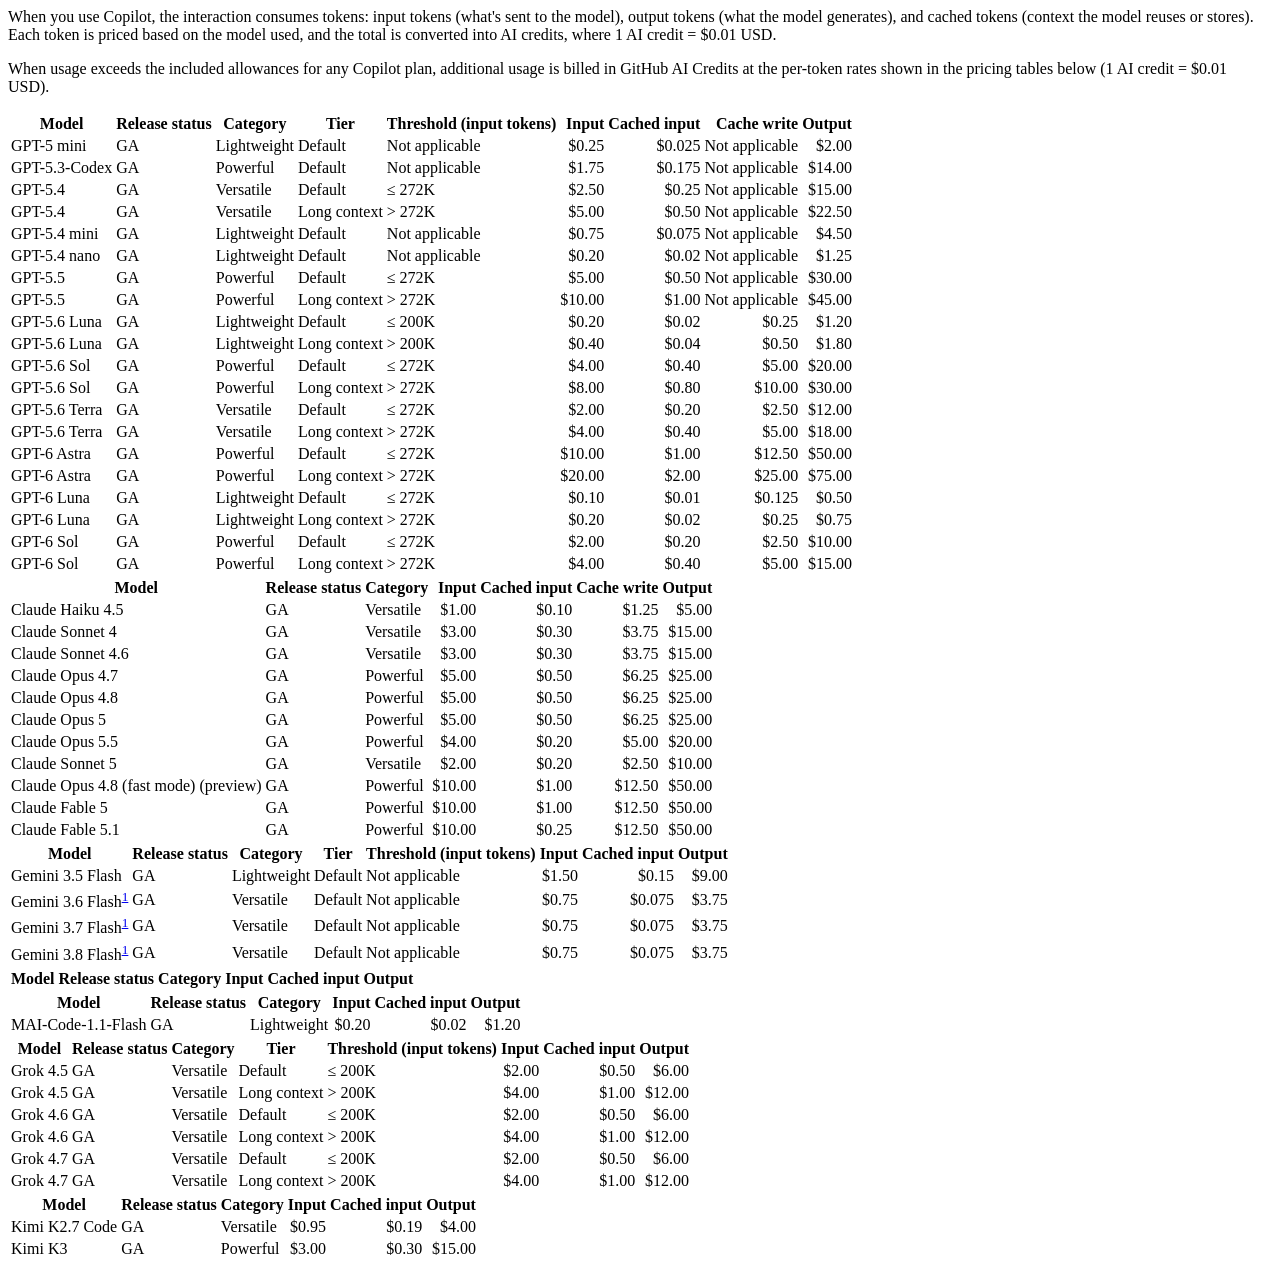
<file: tests/fixtures/copilot-models-and-pricing.html>
<!-- trimmed to the AI-credit statement and the pricing tables; fetched 2026-09-22 from
     https://docs.github.com/en/copilot/reference/copilot-billing/models-and-pricing -->
<html><body>
<p>When you use Copilot, the interaction consumes tokens: input tokens (what&#x27;s sent to the model), output tokens (what the model generates), and cached tokens (context the model reuses or stores). Each token is priced based on the model used, and the total is converted into AI credits, where 1 AI credit = $0.01 USD.</p>
<p>When usage exceeds the included allowances for any Copilot plan, additional usage is billed in GitHub AI Credits at the per-token rates shown in the pricing tables below (1 AI credit = $0.01 USD).</p>
<table aria-labelledby="openai"><thead><tr><th scope="col">Model</th><th scope="col">Release status</th><th scope="col">Category</th><th scope="col">Tier</th><th scope="col">Threshold (input tokens)</th><th scope="col" style="text-align:right">Input</th><th scope="col" style="text-align:right">Cached input</th><th scope="col" style="text-align:right">Cache write</th><th scope="col" style="text-align:right">Output</th></tr></thead><tbody><tr><td>GPT-5 mini</td><td>GA</td><td>Lightweight</td><td>Default</td><td>Not applicable</td><td style="text-align:right">$0.25</td><td style="text-align:right">$0.025</td><td style="text-align:right">Not applicable</td><td style="text-align:right">$2.00</td></tr><tr><td>GPT-5.3-Codex</td><td>GA</td><td>Powerful</td><td>Default</td><td>Not applicable</td><td style="text-align:right">$1.75</td><td style="text-align:right">$0.175</td><td style="text-align:right">Not applicable</td><td style="text-align:right">$14.00</td></tr><tr><td>GPT-5.4</td><td>GA</td><td>Versatile</td><td>Default</td><td>≤ 272K</td><td style="text-align:right">$2.50</td><td style="text-align:right">$0.25</td><td style="text-align:right">Not applicable</td><td style="text-align:right">$15.00</td></tr><tr><td>GPT-5.4</td><td>GA</td><td>Versatile</td><td>Long context</td><td>&gt; 272K</td><td style="text-align:right">$5.00</td><td style="text-align:right">$0.50</td><td style="text-align:right">Not applicable</td><td style="text-align:right">$22.50</td></tr><tr><td>GPT-5.4 mini</td><td>GA</td><td>Lightweight</td><td>Default</td><td>Not applicable</td><td style="text-align:right">$0.75</td><td style="text-align:right">$0.075</td><td style="text-align:right">Not applicable</td><td style="text-align:right">$4.50</td></tr><tr><td>GPT-5.4 nano</td><td>GA</td><td>Lightweight</td><td>Default</td><td>Not applicable</td><td style="text-align:right">$0.20</td><td style="text-align:right">$0.02</td><td style="text-align:right">Not applicable</td><td style="text-align:right">$1.25</td></tr><tr><td>GPT-5.5</td><td>GA</td><td>Powerful</td><td>Default</td><td>≤ 272K</td><td style="text-align:right">$5.00</td><td style="text-align:right">$0.50</td><td style="text-align:right">Not applicable</td><td style="text-align:right">$30.00</td></tr><tr><td>GPT-5.5</td><td>GA</td><td>Powerful</td><td>Long context</td><td>&gt; 272K</td><td style="text-align:right">$10.00</td><td style="text-align:right">$1.00</td><td style="text-align:right">Not applicable</td><td style="text-align:right">$45.00</td></tr><tr><td>GPT-5.6 Luna</td><td>GA</td><td>Lightweight</td><td>Default</td><td>≤ 200K</td><td style="text-align:right">$0.20</td><td style="text-align:right">$0.02</td><td style="text-align:right">$0.25</td><td style="text-align:right">$1.20</td></tr><tr><td>GPT-5.6 Luna</td><td>GA</td><td>Lightweight</td><td>Long context</td><td>&gt; 200K</td><td style="text-align:right">$0.40</td><td style="text-align:right">$0.04</td><td style="text-align:right">$0.50</td><td style="text-align:right">$1.80</td></tr><tr><td>GPT-5.6 Sol</td><td>GA</td><td>Powerful</td><td>Default</td><td>≤ 272K</td><td style="text-align:right">$4.00</td><td style="text-align:right">$0.40</td><td style="text-align:right">$5.00</td><td style="text-align:right">$20.00</td></tr><tr><td>GPT-5.6 Sol</td><td>GA</td><td>Powerful</td><td>Long context</td><td>&gt; 272K</td><td style="text-align:right">$8.00</td><td style="text-align:right">$0.80</td><td style="text-align:right">$10.00</td><td style="text-align:right">$30.00</td></tr><tr><td>GPT-5.6 Terra</td><td>GA</td><td>Versatile</td><td>Default</td><td>≤ 272K</td><td style="text-align:right">$2.00</td><td style="text-align:right">$0.20</td><td style="text-align:right">$2.50</td><td style="text-align:right">$12.00</td></tr><tr><td>GPT-5.6 Terra</td><td>GA</td><td>Versatile</td><td>Long context</td><td>&gt; 272K</td><td style="text-align:right">$4.00</td><td style="text-align:right">$0.40</td><td style="text-align:right">$5.00</td><td style="text-align:right">$18.00</td></tr><tr><td>GPT-6 Astra</td><td>GA</td><td>Powerful</td><td>Default</td><td>≤ 272K</td><td style="text-align:right">$10.00</td><td style="text-align:right">$1.00</td><td style="text-align:right">$12.50</td><td style="text-align:right">$50.00</td></tr><tr><td>GPT-6 Astra</td><td>GA</td><td>Powerful</td><td>Long context</td><td>&gt; 272K</td><td style="text-align:right">$20.00</td><td style="text-align:right">$2.00</td><td style="text-align:right">$25.00</td><td style="text-align:right">$75.00</td></tr><tr><td>GPT-6 Luna</td><td>GA</td><td>Lightweight</td><td>Default</td><td>≤ 272K</td><td style="text-align:right">$0.10</td><td style="text-align:right">$0.01</td><td style="text-align:right">$0.125</td><td style="text-align:right">$0.50</td></tr><tr><td>GPT-6 Luna</td><td>GA</td><td>Lightweight</td><td>Long context</td><td>&gt; 272K</td><td style="text-align:right">$0.20</td><td style="text-align:right">$0.02</td><td style="text-align:right">$0.25</td><td style="text-align:right">$0.75</td></tr><tr><td>GPT-6 Sol</td><td>GA</td><td>Powerful</td><td>Default</td><td>≤ 272K</td><td style="text-align:right">$2.00</td><td style="text-align:right">$0.20</td><td style="text-align:right">$2.50</td><td style="text-align:right">$10.00</td></tr><tr><td>GPT-6 Sol</td><td>GA</td><td>Powerful</td><td>Long context</td><td>&gt; 272K</td><td style="text-align:right">$4.00</td><td style="text-align:right">$0.40</td><td style="text-align:right">$5.00</td><td style="text-align:right">$15.00</td></tr></tbody></table>
<table aria-labelledby="anthropic"><thead><tr><th scope="col">Model</th><th scope="col">Release status</th><th scope="col">Category</th><th scope="col" style="text-align:right">Input</th><th scope="col" style="text-align:right">Cached input</th><th scope="col" style="text-align:right">Cache write</th><th scope="col" style="text-align:right">Output</th></tr></thead><tbody><tr><td>Claude Haiku 4.5</td><td>GA</td><td>Versatile</td><td style="text-align:right">$1.00</td><td style="text-align:right">$0.10</td><td style="text-align:right">$1.25</td><td style="text-align:right">$5.00</td></tr><tr><td>Claude Sonnet 4</td><td>GA</td><td>Versatile</td><td style="text-align:right">$3.00</td><td style="text-align:right">$0.30</td><td style="text-align:right">$3.75</td><td style="text-align:right">$15.00</td></tr><tr><td>Claude Sonnet 4.6</td><td>GA</td><td>Versatile</td><td style="text-align:right">$3.00</td><td style="text-align:right">$0.30</td><td style="text-align:right">$3.75</td><td style="text-align:right">$15.00</td></tr><tr><td>Claude Opus 4.7</td><td>GA</td><td>Powerful</td><td style="text-align:right">$5.00</td><td style="text-align:right">$0.50</td><td style="text-align:right">$6.25</td><td style="text-align:right">$25.00</td></tr><tr><td>Claude Opus 4.8</td><td>GA</td><td>Powerful</td><td style="text-align:right">$5.00</td><td style="text-align:right">$0.50</td><td style="text-align:right">$6.25</td><td style="text-align:right">$25.00</td></tr><tr><td>Claude Opus 5</td><td>GA</td><td>Powerful</td><td style="text-align:right">$5.00</td><td style="text-align:right">$0.50</td><td style="text-align:right">$6.25</td><td style="text-align:right">$25.00</td></tr><tr><td>Claude Opus 5.5</td><td>GA</td><td>Powerful</td><td style="text-align:right">$4.00</td><td style="text-align:right">$0.20</td><td style="text-align:right">$5.00</td><td style="text-align:right">$20.00</td></tr><tr><td>Claude Sonnet 5</td><td>GA</td><td>Versatile</td><td style="text-align:right">$2.00</td><td style="text-align:right">$0.20</td><td style="text-align:right">$2.50</td><td style="text-align:right">$10.00</td></tr><tr><td>Claude Opus 4.8 (fast mode) (preview)</td><td>GA</td><td>Powerful</td><td style="text-align:right">$10.00</td><td style="text-align:right">$1.00</td><td style="text-align:right">$12.50</td><td style="text-align:right">$50.00</td></tr><tr><td>Claude Fable 5</td><td>GA</td><td>Powerful</td><td style="text-align:right">$10.00</td><td style="text-align:right">$1.00</td><td style="text-align:right">$12.50</td><td style="text-align:right">$50.00</td></tr><tr><td>Claude Fable 5.1</td><td>GA</td><td>Powerful</td><td style="text-align:right">$10.00</td><td style="text-align:right">$0.25</td><td style="text-align:right">$12.50</td><td style="text-align:right">$50.00</td></tr></tbody></table>
<table aria-labelledby="google"><thead><tr><th scope="col">Model</th><th scope="col">Release status</th><th scope="col">Category</th><th scope="col">Tier</th><th scope="col">Threshold (input tokens)</th><th scope="col" style="text-align:right">Input</th><th scope="col" style="text-align:right">Cached input</th><th scope="col" style="text-align:right">Output</th></tr></thead><tbody><tr><td>Gemini 3.5 Flash</td><td>GA</td><td>Lightweight</td><td>Default</td><td>Not applicable</td><td style="text-align:right">$1.50</td><td style="text-align:right">$0.15</td><td style="text-align:right">$9.00</td></tr><tr><td>Gemini 3.6 Flash<sup><a href="#user-content-fn-gemini-flash-promo" id="user-content-fnref-gemini-flash-promo" data-footnote-ref="" aria-describedby="footnote-label">1</a></sup></td><td>GA</td><td>Versatile</td><td>Default</td><td>Not applicable</td><td style="text-align:right">$0.75</td><td style="text-align:right">$0.075</td><td style="text-align:right">$3.75</td></tr><tr><td>Gemini 3.7 Flash<sup><a href="#user-content-fn-gemini-flash-promo" id="user-content-fnref-gemini-flash-promo-2" data-footnote-ref="" aria-describedby="footnote-label">1</a></sup></td><td>GA</td><td>Versatile</td><td>Default</td><td>Not applicable</td><td style="text-align:right">$0.75</td><td style="text-align:right">$0.075</td><td style="text-align:right">$3.75</td></tr><tr><td>Gemini 3.8 Flash<sup><a href="#user-content-fn-gemini-flash-promo" id="user-content-fnref-gemini-flash-promo-3" data-footnote-ref="" aria-describedby="footnote-label">1</a></sup></td><td>GA</td><td>Versatile</td><td>Default</td><td>Not applicable</td><td style="text-align:right">$0.75</td><td style="text-align:right">$0.075</td><td style="text-align:right">$3.75</td></tr></tbody></table>
<table aria-labelledby="fine-tuned-github"><thead><tr><th scope="col">Model</th><th scope="col">Release status</th><th scope="col">Category</th><th scope="col" style="text-align:right">Input</th><th scope="col" style="text-align:right">Cached input</th><th scope="col" style="text-align:right">Output</th></tr></thead><tbody></tbody></table>
<table aria-labelledby="microsoft"><thead><tr><th scope="col">Model</th><th scope="col">Release status</th><th scope="col">Category</th><th scope="col" style="text-align:right">Input</th><th scope="col" style="text-align:right">Cached input</th><th scope="col" style="text-align:right">Output</th></tr></thead><tbody><tr><td>MAI-Code-1.1-Flash</td><td>GA</td><td>Lightweight</td><td style="text-align:right">$0.20</td><td style="text-align:right">$0.02</td><td style="text-align:right">$1.20</td></tr></tbody></table>
<table aria-labelledby="xai"><thead><tr><th scope="col">Model</th><th scope="col">Release status</th><th scope="col">Category</th><th scope="col">Tier</th><th scope="col">Threshold (input tokens)</th><th scope="col" style="text-align:right">Input</th><th scope="col" style="text-align:right">Cached input</th><th scope="col" style="text-align:right">Output</th></tr></thead><tbody><tr><td>Grok 4.5</td><td>GA</td><td>Versatile</td><td>Default</td><td>≤ 200K</td><td style="text-align:right">$2.00</td><td style="text-align:right">$0.50</td><td style="text-align:right">$6.00</td></tr><tr><td>Grok 4.5</td><td>GA</td><td>Versatile</td><td>Long context</td><td>&gt; 200K</td><td style="text-align:right">$4.00</td><td style="text-align:right">$1.00</td><td style="text-align:right">$12.00</td></tr><tr><td>Grok 4.6</td><td>GA</td><td>Versatile</td><td>Default</td><td>≤ 200K</td><td style="text-align:right">$2.00</td><td style="text-align:right">$0.50</td><td style="text-align:right">$6.00</td></tr><tr><td>Grok 4.6</td><td>GA</td><td>Versatile</td><td>Long context</td><td>&gt; 200K</td><td style="text-align:right">$4.00</td><td style="text-align:right">$1.00</td><td style="text-align:right">$12.00</td></tr><tr><td>Grok 4.7</td><td>GA</td><td>Versatile</td><td>Default</td><td>≤ 200K</td><td style="text-align:right">$2.00</td><td style="text-align:right">$0.50</td><td style="text-align:right">$6.00</td></tr><tr><td>Grok 4.7</td><td>GA</td><td>Versatile</td><td>Long context</td><td>&gt; 200K</td><td style="text-align:right">$4.00</td><td style="text-align:right">$1.00</td><td style="text-align:right">$12.00</td></tr></tbody></table>
<table aria-labelledby="moonshot-ai"><thead><tr><th scope="col">Model</th><th scope="col">Release status</th><th scope="col">Category</th><th scope="col" style="text-align:right">Input</th><th scope="col" style="text-align:right">Cached input</th><th scope="col" style="text-align:right">Output</th></tr></thead><tbody><tr><td>Kimi K2.7 Code</td><td>GA</td><td>Versatile</td><td style="text-align:right">$0.95</td><td style="text-align:right">$0.19</td><td style="text-align:right">$4.00</td></tr><tr><td>Kimi K3</td><td>GA</td><td>Powerful</td><td style="text-align:right">$3.00</td><td style="text-align:right">$0.30</td><td style="text-align:right">$15.00</td></tr></tbody></table>
</body></html>
</file>
